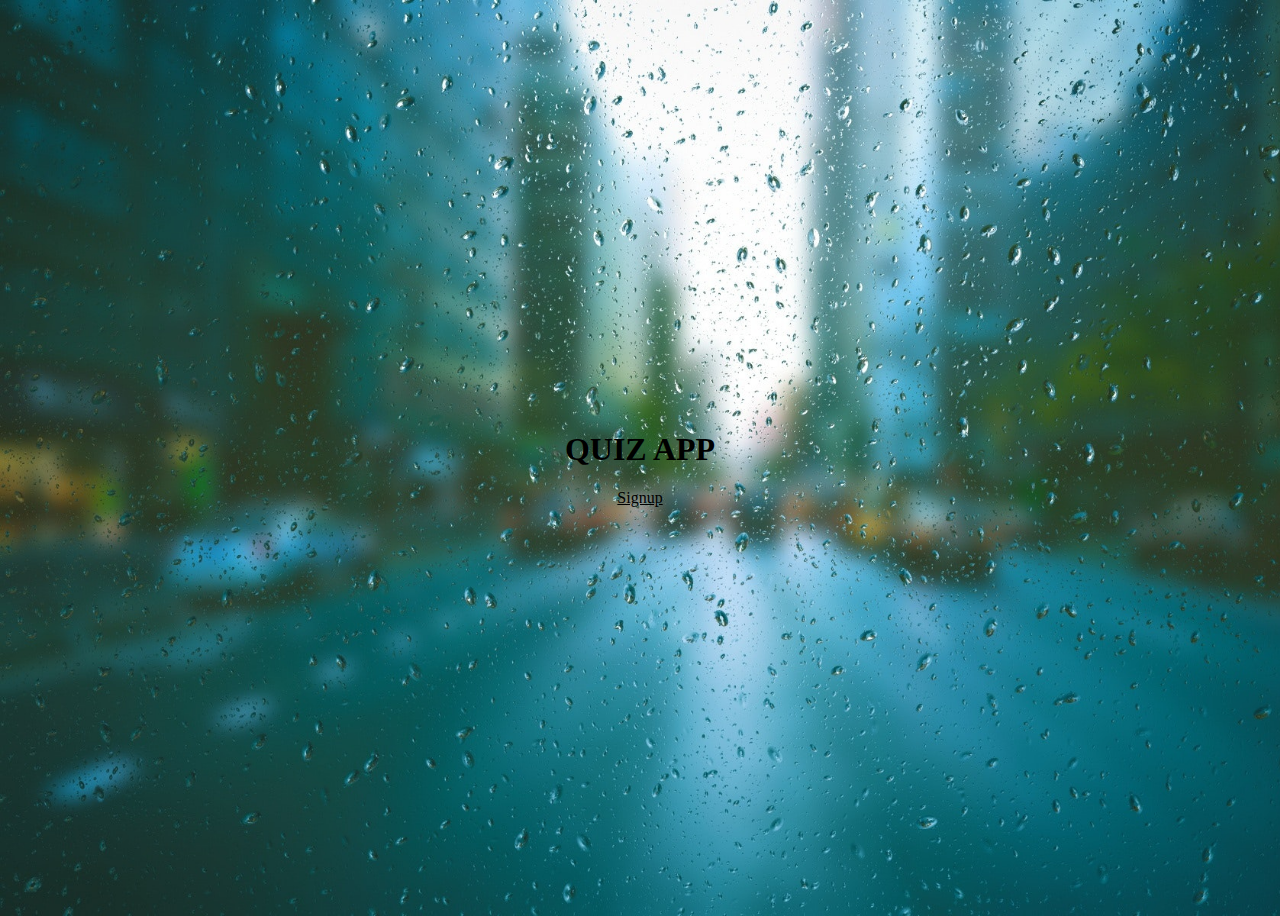
<file: index.html>
<!DOCTYPE html>
<html lang="en">
<head>
  <meta charset="UTF-8">
  <meta name="viewport" content="width=device-width, initial-scale=1.0">
  <title>Document</title>
  <link href="https://cdn.jsdelivr.net/npm/bootstrap@5.3.0/dist/css/bootstrap.min.css" rel="stylesheet"
    integrity="sha384-9ndCyUaIbzAi2FUVXJi0CjmCapSmO7SnpJef0486qhLnuZ2cdeRhO02iuK6FUUVM" crossorigin="anonymous">
    <style>
      body{
 /* background: linear-gradient(90deg, rgba(2,0,36,1) 0%, rgba(9,9,121,1) 35%, rgba(0,212,255,1) 100%);       background: rgb(2,0,36); */
 background-image: url(./bg.jpg);
background-size: cover;
background-repeat: no-repeat;
      }
      .main{
        display: flex;
       align-items: center;
       justify-content: center;
       flex-direction: column;
       height: 100vh;
      }
      h1{
        color: black;
      }
    .btn{
      background: transparent;
      color: black;
    }
    </style>
</head>
<body>
  <div class="main">
    <h1>QUIZ APP</h1>
  <a href="./Signup.html" class="btn btn-primary mt-2">Signup</a>
</div>
</body>
</html>
</file>
